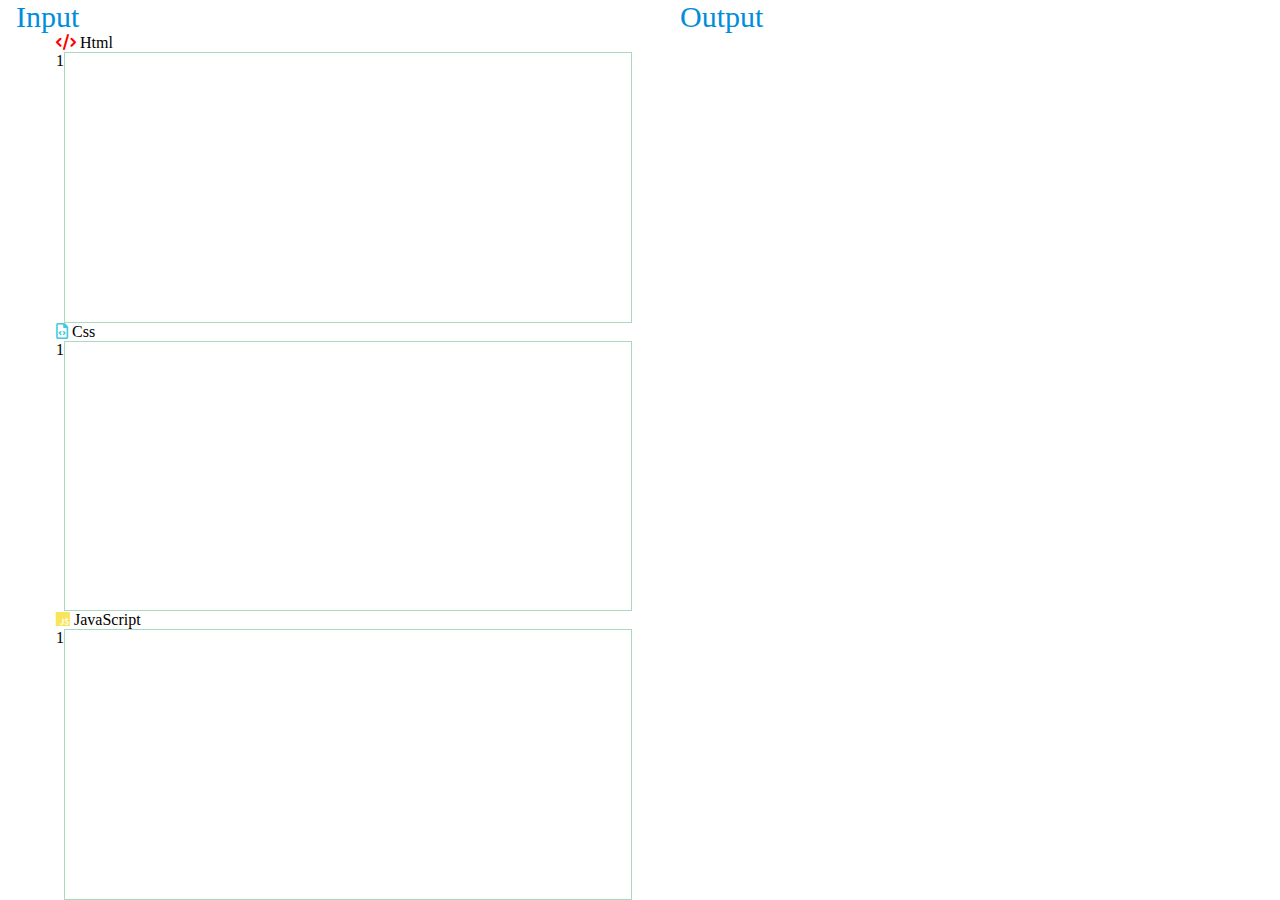
<file: index.html>
<!DOCTYPE html>
<html lang="en">

<head>
    <meta charset="UTF-8">
    <meta name="viewport" content="width=device-width, initial-scale=1.0">
    <title>MyCodeEditor</title>
    <link rel="stylesheet" href="https://cdnjs.cloudflare.com/ajax/libs/font-awesome/6.0.0-beta3/css/all.min.css">
    <link rel="stylesheet" href="style.css">
</head>

<body>
    <!-- <p class="test">Hello World</p> -->

    <div class="container">

        <div class="left-Part">
            <p class="text">Input</p>
            <div class="content one">
                <div class="lab">
                    <i class="fa-solid fa-code html"></i>
                    <label class="">Html</label>
                </div>
                <div class="new">
                    <div class="line-numbers"></div>
                    <textarea id="html-code" class="one-text " oninput="updateLineNumbers(this)"></textarea>
                </div>

            </div>

            <div class="content three">
                <div>
                    <i class="fa-regular fa-file-code css"></i>
                    <label class="">Css</label>
                </div>
                <div class="new">
                    <div class="line-numbers"></div>
                    <textarea id="css-code" class="two-text " rows="4" oninput="updateLineNumbers(this)"></textarea>
                </div>
                <!-- <textarea class="two-text"></textarea> -->
            </div>
            <div class="three content">
                <div>
                    <i class="fa-brands fa-js js"></i>
                    <label class="">JavaScript</label>
                </div>
                <!-- <label class="js">JavaScript</label> -->
                <div class="new">
                    <div class="line-numbers"></div>
                    <textarea id="js-code" class="two-text " oninput="updateLineNumbers(this)"></textarea>
                </div>
                <!-- <textarea class="three-text"></textarea> -->
            </div>
        </div>
        <div class="right-Part">
            <label class="text">Output</label>
            <iframe id="output" class="output"></iframe>
        </div>

        <!-- <div>
            <button id="toggle-theme">Toggle Theme</button>
        </div> -->
    </div>

    <script src="script.js"></script>
</body>

</html>
</file>
<file: style.css>
:root {
    --background-color: #ffffff;
    --text-color: #000000;
}

*{
    margin:0;
    padding:0;
    box-sizing:border-box;
}

body{
    background-color: var(--background-color);
    color: var(--text-color);
    overflow:hidden;
    height:100vh;
    width:100vw;
}

.test{
    font-size:2rem;
    color:green;
    text-align:center;
    /* margin-left:auto;
    margin-right:auto; */
    margin: 0 auto; 
}

.container{
    height:100vh;
    width:100vw;
    display:flex;
    flex-direction:row;
    /* overflow-x:hidden; */
    gap:1rem;
    margin-left:1rem;
    margin-right:2rem;
}

.left-Part{
    /* height:98%; */
    /* height: calc(100vh - 2rem); */
    /* width:50%; */
    flex:1;
    /* background-color:#D1BB9E; */
    background-color:white;
    display:flex;
    flex-direction:column;
    /* overflow-y:scroll; */
}

.right-Part{
    /* height: calc(100vh - 2rem); */
    /* height: 98%; */
    /* width:50%; */
    flex:1;
    /* background-color:#E8EFCF; */
    background-color:white;
    margin-left:2rem;
    display:flex;
    flex-direction:column;
}

.text{
    /* color:#008DDA; */
    color: #008dda;
    font-size:30px;
}

/* .one{
    display:flex;
    flex-direction:column;
    width:full;
    height:33%;
    margin-top:2rem;
}
.two{
    display:flex;
    flex-direction:column;
    width:full;
    height:33%;
}
.three{
    display:flex;
    flex-direction:column;
    width:full;
    height:33%;
} */

.content{
    display:flex;
    flex-direction:column;
    flex:1;
    flex-grow: 1;
    font-size:1rem;
    /* align-items: stretch; */
    /* overflow-y:scroll; */
    padding-left: 40px;
}

.new{
    display:flex;
    flex-direction:row;
    position:relative;
    text-align:start;
    /* height:100%; */
    flex:1;
    flex-grow: 1;
    /* overflow:auto; */
    font-size:1rem;
    
} 

/* .one{
    margin-top:2rem;
} */

.html{
    font-size:bold;
    color:red;
    background-color:white;
    focus:none;
}
.css{
    font-size:bold;
    color:#41C9E2;
    background-color:white;
    focus:none;
}
.js{
    font-size:bold;
    color:#F8E559;
    background-color:white;
    focus:none;
}

.test{
    display:flex;
    flex-direction:row;
}

.line-numbers{
    text-align:start;
    font-size:1rem;
    /* position: absolute;
    left: 0;
    top: 0; 
    width: 30px; 
    height: 100%;
    padding: 5px 0;
    box-sizing: border-box;
    background-color: #f0f0f0; 
    color: #888; 
    font-family: monospace;
    text-align: right;
    overflow: hidden;
    pointer-events: none;  */
}

textarea:focus {
    outline: none;
}

textarea{
    width:100%;
    flex:1;
    /* border:1px solid #FFAA80; */
    /* border:1px solid #AAD9BB; */
    resize: none;
    font-size:1rem;
    /* line-height:1.5rem; */
    border: 1px solid #aad9bb;
    outline:none;
    /* align-items:stretch; */
    /* overflow:auto; */
    /* height:100%; */
    /* max-height:31%; */
    overflow:hidden;
    /* padding-left: 14px; */
    /* box-sizing: border-box; */

}


.output{
    /* border:1px solid black; */
    display:block;
    height:100%;
    width:100%;
    /* margin-top:2rem; */
    border:none;
    outline:none;
}
</file>
